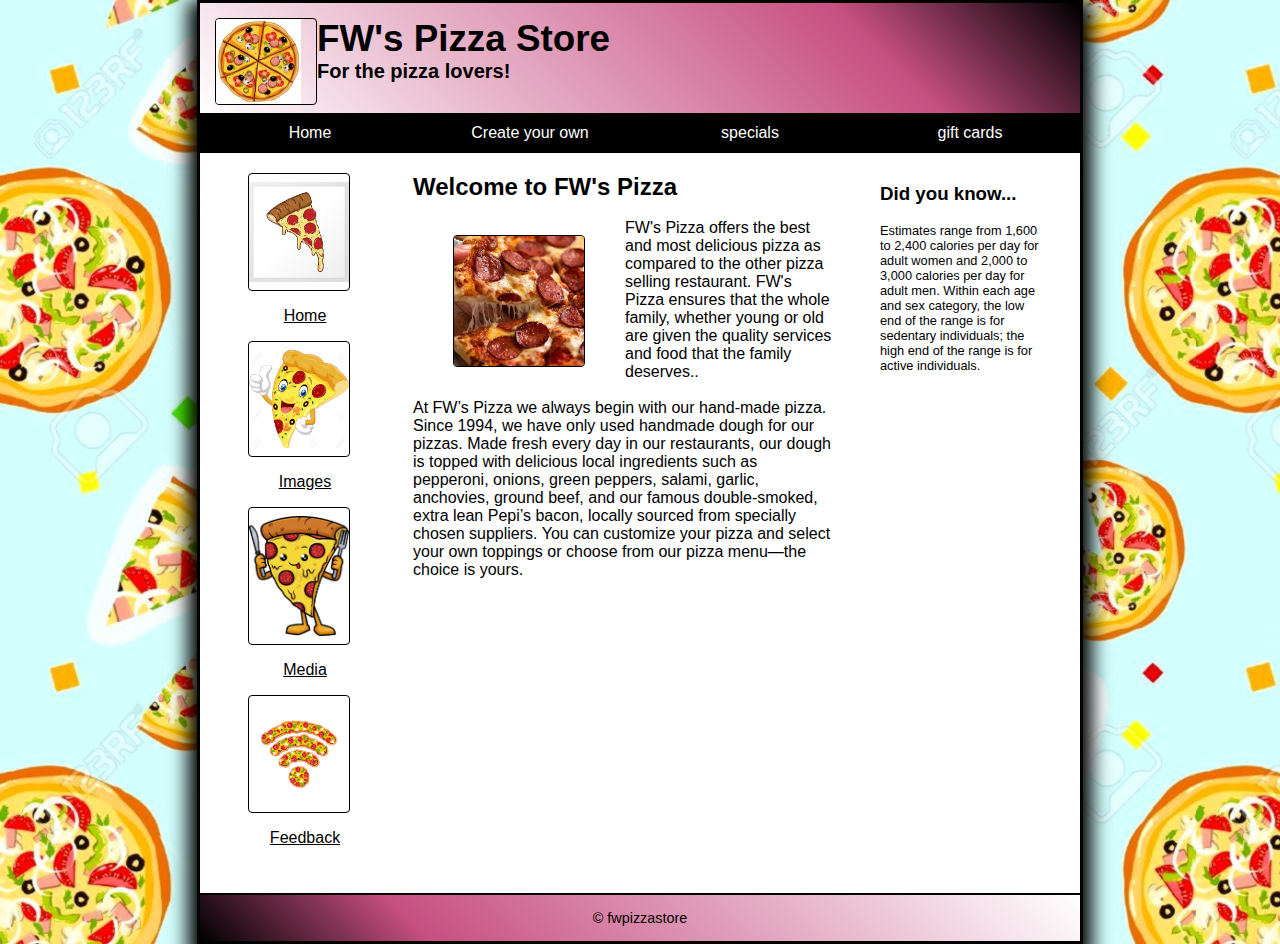
<file: public/index.html>
<!DOCTYPE html>

<html lang="en">
<head>
	<meta charset="utf-8" />
	<title>FW's Pizza Store</title>
	<link rel="shortcut icon" href="images/favicon.ico">
	<link rel="stylesheet" href="styles/main.css">
	<link rel="stylesheet" href="styles/home.css">
</head>

<body>

  <header>
  	<img src="images/PizzaIcon.jpg" alt="Pizza" width="85">
   	<h2>FW's Pizza Store</h2>
   	<h3>For the pizza lovers!</h3>
  </header>
  <nav id="nav_menu">
  	<ul>
    	<li><a href="index.html">Home</a></li>
    	<li class="moreitem"><a href="index.html">Create your own</a>
			<ul>
    			<li><a href="decorations/outdoor.html">salad</a></li>
    			<li><a href="decorations/indoor.html">pizza</a>
					<ul>
						<li><a href="decorations/outdoor.html">meat favourites</a></li>
						<li><a href="decorations/indoor.html">veggie favourites</a></li>
					</ul>
				</li>
    			<li><a href="decorations/table.html">soups</a></li>
    			<li><a href="decorations/treats.html">drinks</a></li>
    		</ul>
		</li>
		<li><a href="decorations/index.html">specials</a></li>
    	<li><a href="decorations/index.html">gift cards</a></li>
	</ul>
  </nav>
  <main>
  <aside id="left_sidebar">	
		<nav id="nav_list1">
		<figure><a href="index.html">
		<img src="images/pizza_home.jpg" alt="Home" width="100"></a> 
		<figcaption><ul><a href="index.html">Home</a></ul></figcaption>
		</figure>
		<figure><a href="pages/images.html">
		<img src="images/pizza_image.jpg" alt="Images" width="100"></a> 
   		<figcaption><ul><a href="pages/images.html">Images</a></ul></figcaption>
		</figure>
		<figure><a href="pages/media.html">
		<img src="images/pizza_media.jpg" alt="Media" width="100"></a> 
   		<figcaption><ul><a href="pages/media.html">Media</a></ul></figcaption>
		</figure>
		<figure><a href="pages/feedback.html">
		<img src="images/pizza_feedback.png" alt="Feedback" width="100"></a> 
   		<figcaption><ul><a href="pages/feedback.html">Feedback</a></ul></figcaption>
		</figure>
		</nav>
	</aside>	
	<section>		
		<h2>Welcome to FW's Pizza</h2><br>
		<figure>
		<img src="images/pizza_main.jpg" alt="Pizza" width="130">
		</figure>
    	<p>FW's Pizza offers the best and most delicious pizza as compared to the other pizza selling restaurant. 
		FW's Pizza ensures that the whole family, whether young or old are given the quality services and food that the family deserves.. </p><br>
		<p>At FW’s Pizza we always begin with our hand-made pizza. 
		Since 1994, we have only used handmade dough for our pizzas. 
		Made fresh every day in our restaurants, our dough is topped with delicious local ingredients 
		such as pepperoni, onions, green peppers, salami, garlic, anchovies, ground beef, and our famous double-smoked, 
		extra lean Pepi’s bacon, locally sourced from specially chosen suppliers. 
		You can customize your pizza and select your own toppings or choose from our pizza menu—the choice is yours.</p>
	</section>
	<aside id="right_sidebar">
   		<nav id="nav_list">
		<h3>Did you know...</h3><br>
   		<p>Estimates range from 1,600 to 2,400 calories per day for adult women and 2,000 to 3,000 calories per day for adult men. 
		Within each age and sex category, the low end of the range is for sedentary individuals; 
		the high end of the range is for active individuals.</p>		
		</nav>
	</aside>
	
  </main>

  <footer>
	<p>&copy; fwpizzastore</p>
  </footer>
</body>
</html>
</file>
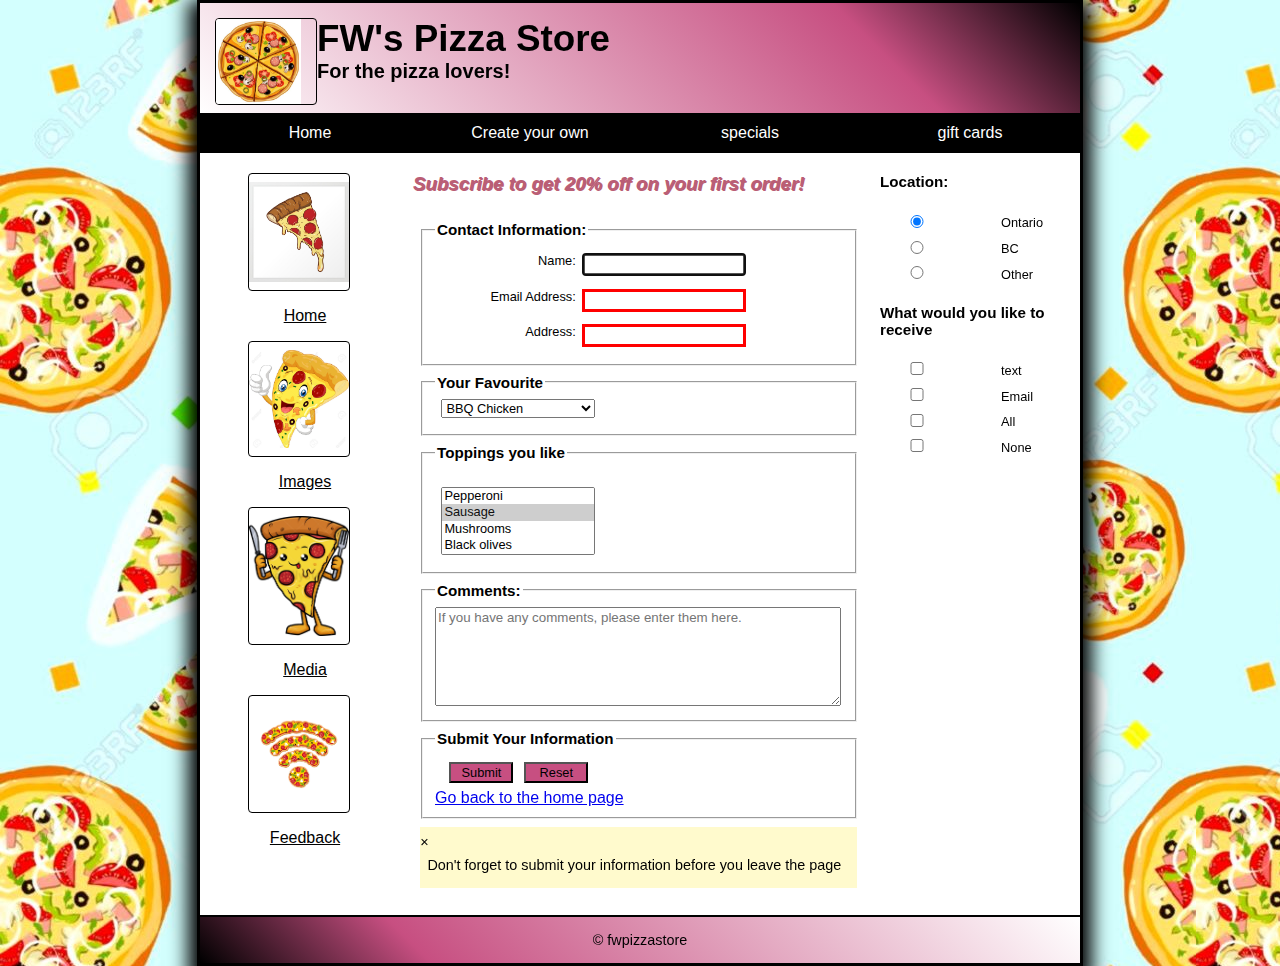
<file: public/pages/feedback.html>
<!DOCTYPE html>

<html lang="en">
<head>
	<meta charset="utf-8" />
	<title>FW's Pizza Store</title>
	<link rel="shortcut icon" href="../images/favicon.ico">
	<link rel="stylesheet" href="../styles/main.css">
	<link rel="stylesheet" href="../styles/feedback.css">
</head>

<body>

  <header>
  	<img src="../images/PizzaIcon.jpg" alt="Pizza" width="85">
   	<h2>FW's Pizza Store</h2>
   	<h3>For the pizza lovers!</h3>
  </header>
  <nav id="nav_menu">
  	<ul>
    	<li><a href="../index.html">Home</a></li>
    	<li class="moreitem"><a href="../index.html">Create your own</a>
			<ul>
    			<li><a href="decorations/outdoor.html">salad</a></li>
    			<li><a href="decorations/indoor.html">pizza</a>
					<ul>
						<li><a href="decorations/outdoor.html">meat favourites</a></li>
						<li><a href="decorations/indoor.html">veggie favourites</a></li>
					</ul>
				</li>
    			<li><a href="decorations/table.html">soups</a></li>
    			<li><a href="decorations/treats.html">drinks</a></li>
    		</ul>
		</li>
		<li><a href="decorations/index.html">specials</a></li>
    	<li><a href="decorations/index.html">gift cards</a></li>
	</ul>
  </nav>
  <main>
  <aside id="left_sidebar">	
		<nav id="nav_list1">
		<figure><a href="../index.html">
		<img src="../images/pizza_home.jpg" alt="Home" width="100"></a> 
		<figcaption><ul><a href="../index.html">Home</a></ul></figcaption>
		</figure>
		<figure><a href="../pages/images.html">
		<img src="../images/pizza_image.jpg" alt="Images" width="100"></a> 
   		<figcaption><ul><a href="../pages/images.html">Images</a></ul></figcaption>
		</figure>
		<figure><a href="../pages/media.html">
		<img src="../images/pizza_media.jpg" alt="Media" width="100"></a> 
   		<figcaption><ul><a href="../pages/media.html">Media</a></ul></figcaption>
		</figure>
		<figure><a href="../pages/feedback.html">
		<img src="../images/pizza_feedback.png" alt="Feedback" width="100"></a> 
   		<figcaption><ul><a href="../pages/feedback.html">Feedback</a></ul></figcaption>
		</figure>
		</nav>
	</aside>	
	<section>
		<h3>Subscribe to get 20% off on your first order!</h3><br>
		<form method="get">
		<fieldset id="contact">
		<legend>Contact Information:</legend>
		<label for="name">Name:</label>
		<input type="text" name="name" id="name" autofocus required><br>
		<label for="email">Email Address:</label>
		<input type="text" name="email" id="email" required><br>
		<label for="address">Address:</label>
		<input type="text" name="address" id="address" required><br>
		</fieldset>
		<fieldset id="interest">
		<legend>Your Favourite</legend>
		<select name="interest">
			<optgroup label="meat">
				<option value="bbqChicken">BBQ Chicken</option>
				<option value="hawaiian">Hawaiian</option>
				<option value="pepperoni">Pepperoni</option>
			</optgroup>
			<optgroup label="veggies">
				<option value="ultimate">Ultimate Veggie</option>
				<option value="mushroom">Mushroom</option>
				<option value="sundridtomatoes">Sun-Died Tomatoes</option>
			</optgroup>
		</select>
		</fieldset>
		<fieldset id="interest">
		<legend>Toppings you like</legend><br>
		<select name="toppings" size="4" multiple>
		<option value="pepperoni">Pepperoni</option>
		<option value="sausage" selected>Sausage</option>
		<option value="mushrooms">Mushrooms</option>
		<option value="olives">Black olives</option>
		<option value="onions">Onions</option>
		<option value="bacon">Canadian bacon</option>
		<option value="pineapple">Pineapple</option>
		</select>
		</fieldset>		
		<fieldset id="comments">
		<legend>Comments:</legend>
		<textarea name="comments" placeholder="If you have any comments, please enter them here."></textarea>		
		</fieldset>
		<fieldset id="buttons">
			<legend>Submit Your Information</legend>
				<label>&nbsp;</label>
				<input type="submit" id="submit" value="Submit">
				<input type="reset" id="reset" value="Reset"><br>
		<a href="../pages/index.html">Go back to the home page</a>
		</fieldset>
		<div id="message">
		<span class="closebtn" onclick="this.parentElement.style.display='none';">×</span>
		<div>
		<p>Don't forget to submit your information before you leave the page</p>
		</div>
		</div>
		</form>							
	</section>
	<aside id="right_sidebar">
   		<nav id="nav_list">	
		<legend>Location:</legend><br>
		<input type="radio" name="location" value="Ontario" checked>
		<label for="ontario">Ontario</label><br>
		<input type="radio" name="location" value="BritishColumbia">
		<label for="britishcolumbia">BC</label><br>
		<input type="radio" name="location" value="Other">
		<label for="other">Other</label><br><br>
		</nav>
		<legend>What would you like to receive</legend><br>
		<input type="checkbox" name="msg" value="msg">
		<label for="msg">text</label><br>
		<input type="checkbox" name="email" value="email">
		<label for="email">Email</label><br>
		<input type="checkbox" name="all" value="all">
		<label for="all">All</label><br>
		<input type="checkbox" name="none" value="none">
		<label for="none">None</label><br>
	</aside>	
  </main>

  <footer>
	<p>&copy; fwpizzastore</p>
  </footer>
</body>
</html>
</file>
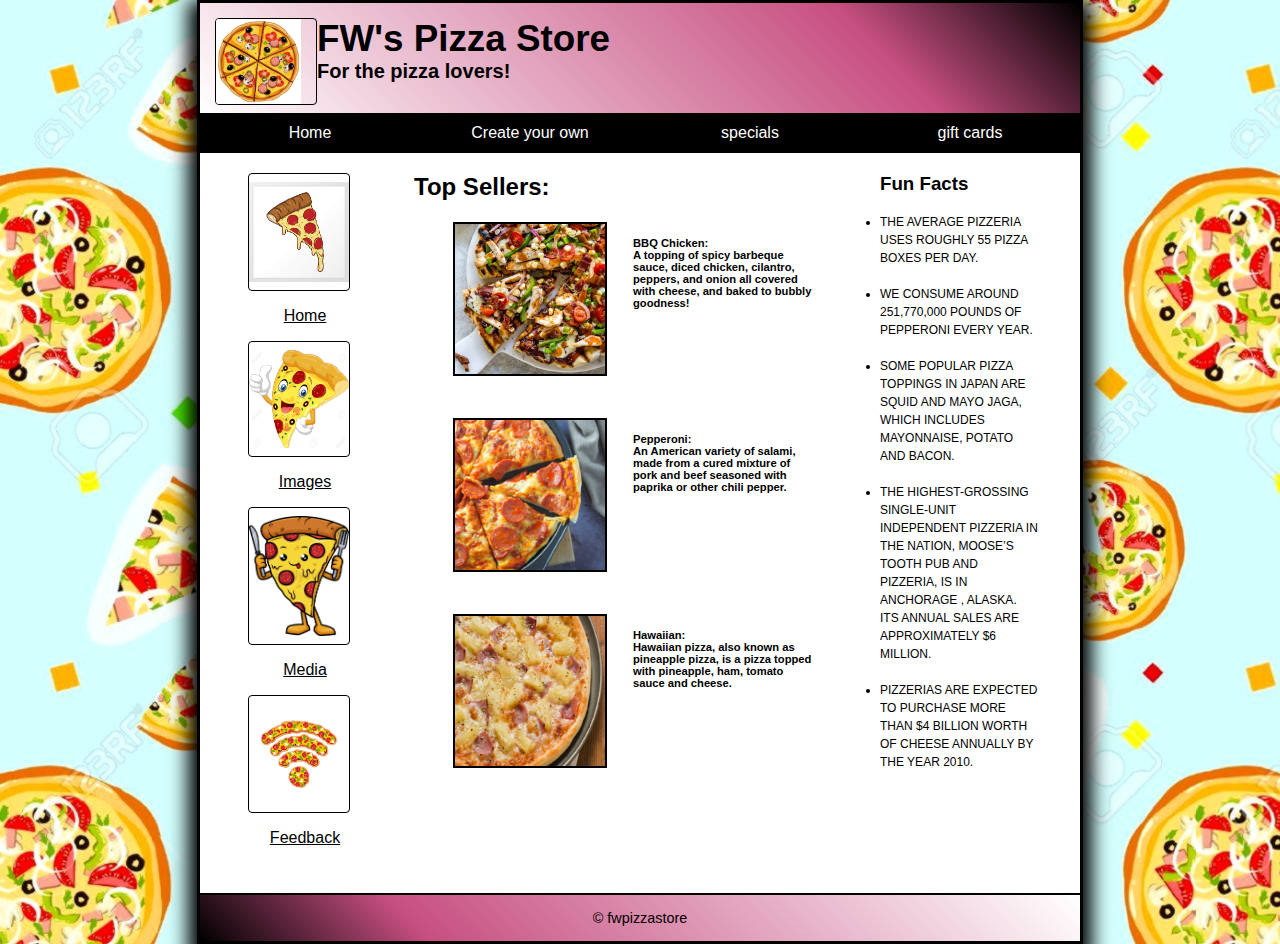
<file: public/pages/images.html>
<!DOCTYPE html>

<html lang="en">
<head>
	<meta charset="utf-8" />
	<title>FW's Pizza Store</title>
	<link rel="shortcut icon" href="../images/favicon.ico">
	<link rel="stylesheet" href="../styles/main.css">
	<link rel="stylesheet" href="../styles/images.css">
</head>

<body>

  <header>
  	<img src="../images/PizzaIcon.jpg" alt="Pizza" width="85">
   	<h2>FW's Pizza Store</h2>
   	<h3>For the pizza lovers!</h3>
  </header>
  <nav id="nav_menu">
  	<ul>
    	<li><a href="../index.html">Home</a></li>
    	<li class="moreitem"><a href="../index.html">Create your own</a>
			<ul>
    			<li><a href="decorations/outdoor.html">salad</a></li>
    			<li><a href="decorations/indoor.html">pizza</a>
					<ul>
						<li><a href="decorations/outdoor.html">meat favourites</a></li>
						<li><a href="decorations/indoor.html">veggie favourites</a></li>
					</ul>
				</li>
    			<li><a href="decorations/table.html">soups</a></li>
    			<li><a href="decorations/treats.html">drinks</a></li>
    		</ul>
		</li>
		<li><a href="decorations/index.html">specials</a></li>
    	<li><a href="decorations/index.html">gift cards</a></li>
	</ul>
  </nav>
  <main>
  <aside id="left_sidebar">	
		<nav id="nav_list1">
		<figure><a href="../index.html">
		<img src="../images/pizza_home.jpg" alt="Home" width="100"></a> 
		<figcaption><ul><a href="../index.html">Home</a></ul></figcaption>
		</figure>
		<figure><a href="../pages/images.html">
		<img src="../images/pizza_image.jpg" alt="Images" width="100"></a> 
   		<figcaption><ul><a href="../pages/images.html">Images</a></ul></figcaption>
		</figure>
		<figure><a href="../pages/media.html">
		<img src="../images/pizza_media.jpg" alt="Media" width="100"></a> 
   		<figcaption><ul><a href="../pages/media.html">Media</a></ul></figcaption>
		</figure>
		<figure><a href="../pages/feedback.html">
		<img src="../images/pizza_feedback.png" alt="Feedback" width="100"></a> 
   		<figcaption><ul><a href="../pages/feedback.html">Feedback</a></ul></figcaption>
		</figure>
		</nav>
	</aside>	
	<section>		
		<h2>Top Sellers:</h2>
		<figure>
		<p id="image1"></p> 
   		<figcaption><ul><p>BBQ Chicken:</p><p>A topping of spicy barbeque sauce, diced chicken, cilantro, peppers, 
		and onion all covered with cheese, 
		and baked to bubbly goodness! </p></ul></figcaption>
		</figure>
		<figure>
		<p id="image2"></p> 
   		<figcaption><ul><p>Pepperoni: </p><p>An American variety of salami, made from a cured mixture of pork and beef seasoned with paprika 
		or other chili pepper.</p></ul></figcaption>
		</figure>
		<figure>
		<p id="image3"></p> 
   		<figcaption><ul><p>Hawaiian: </p><p>Hawaiian pizza, also known as pineapple pizza, 
		is a pizza topped with pineapple, ham, tomato sauce and cheese.</p></ul></figcaption>
		</figure>		
	</section>
	<aside id="right_sidebar">
   		<nav id="nav_list">
   		<h3>Fun Facts</h3><br>
		<li>THE AVERAGE PIZZERIA USES ROUGHLY 55 PIZZA BOXES PER DAY.</li><br>
		<li>WE CONSUME AROUND 251,770,000 POUNDS OF PEPPERONI EVERY YEAR.</li><br>
		<li>SOME POPULAR PIZZA TOPPINGS IN JAPAN ARE SQUID AND MAYO JAGA, WHICH INCLUDES MAYONNAISE, POTATO AND BACON.</li><br>
		<li>THE HIGHEST-GROSSING SINGLE-UNIT INDEPENDENT PIZZERIA IN THE NATION, MOOSE’S TOOTH PUB AND PIZZERIA, IS IN ANCHORAGE , ALASKA. 
		ITS ANNUAL SALES ARE APPROXIMATELY $6 MILLION.</li><br>
		<li>PIZZERIAS ARE EXPECTED TO PURCHASE MORE THAN $4 BILLION WORTH OF CHEESE ANNUALLY BY THE YEAR 2010.</li><br>
		</nav>
	</aside>
	
  </main>

  <footer>
	<p>&copy; fwpizzastore</p>
  </footer>
</body>
</html>
</file>
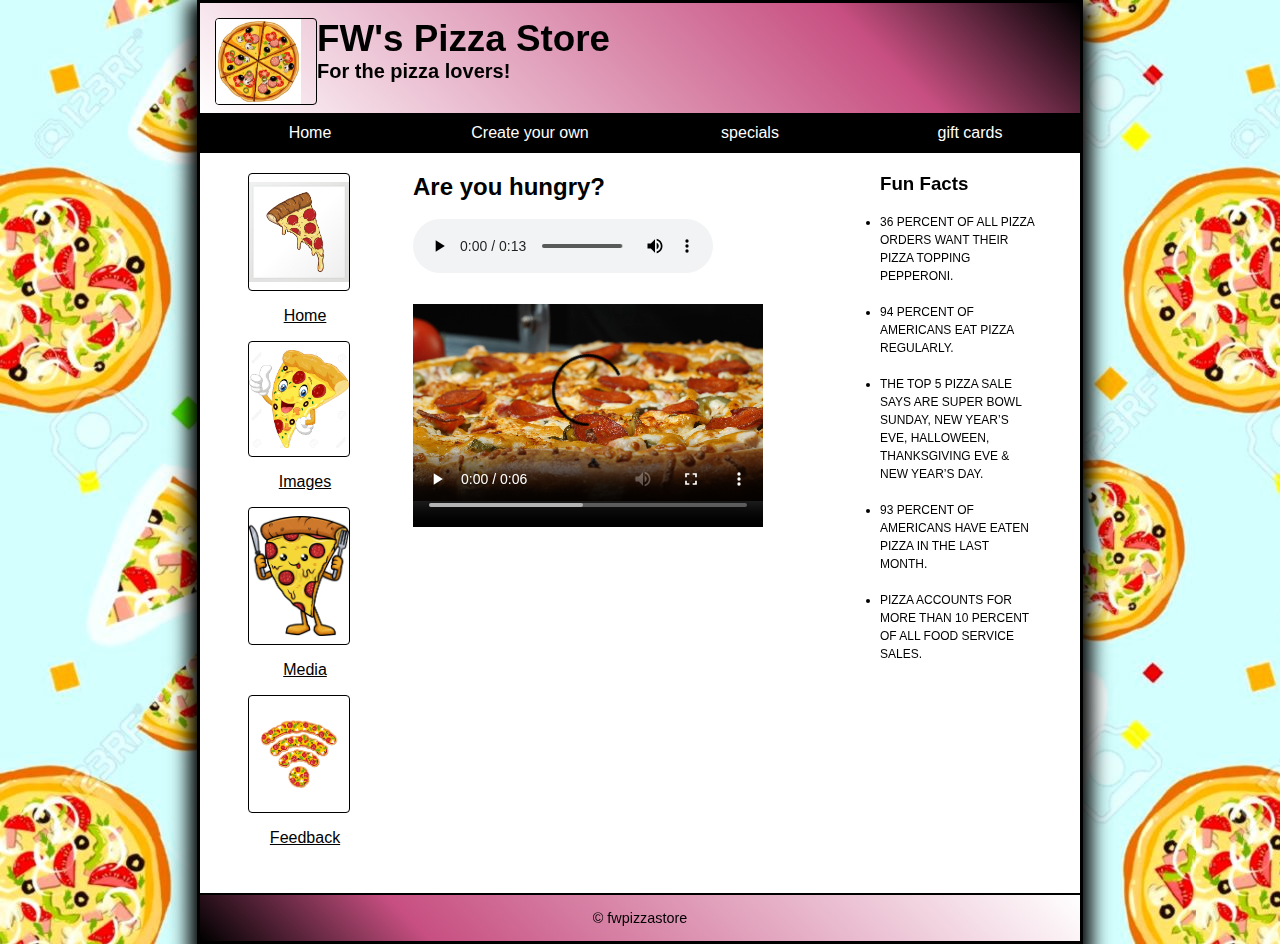
<file: public/pages/media.html>
<!DOCTYPE html>

<html lang="en">
<head>
	<meta charset="utf-8" />
	<title>FW's Pizza Store</title>
	<link rel="shortcut icon" href="../images/favicon.ico">
	<link rel="stylesheet" href="../styles/main.css">
	<link rel="stylesheet" href="../styles/media.css">
</head>

<body>

  <header>
  	<img src="../images/PizzaIcon.jpg" alt="Pizza" width="85">
   	<h2>FW's Pizza Store</h2>
   	<h3>For the pizza lovers!</h3>
  </header>
  <nav id="nav_menu">
  	<ul>
    	<li><a href="../index.html">Home</a></li>
    	<li class="moreitem"><a href="../index.html">Create your own</a>
			<ul>
    			<li><a href="decorations/outdoor.html">salad</a></li>
    			<li><a href="decorations/indoor.html">pizza</a>
					<ul>
						<li><a href="decorations/outdoor.html">meat favourites</a></li>
						<li><a href="decorations/indoor.html">veggie favourites</a></li>
					</ul>
				</li>
    			<li><a href="decorations/table.html">soups</a></li>
    			<li><a href="decorations/treats.html">drinks</a></li>
    		</ul>
		</li>
		<li><a href="decorations/index.html">specials</a></li>
    	<li><a href="decorations/index.html">gift cards</a></li>
	</ul>
  </nav>
  <main>
  <aside id="left_sidebar">	
		<nav id="nav_list1">
		<figure><a href="../index.html">
		<img src="../images/pizza_home.jpg" alt="Home" width="100"></a> 
		<figcaption><ul><a href="../index.html">Home</a></ul></figcaption>
		</figure>
		<figure><a href="../pages/images.html">
		<img src="../images/pizza_image.jpg" alt="Images" width="100"></a> 
   		<figcaption><ul><a href="../pages/images.html">Images</a></ul></figcaption>
		</figure>
		<figure><a href="../pages/media.html">
		<img src="../images/pizza_media.jpg" alt="Media" width="100"></a> 
   		<figcaption><ul><a href="../pages/media.html">Media</a></ul></figcaption>
		</figure>
		<figure><a href="../pages/feedback.html">
		<img src="../images/pizza_feedback.png" alt="Feedback" width="100"></a> 
   		<figcaption><ul><a href="../pages/feedback.html">Feedback</a></ul></figcaption>
		</figure>
		</nav>
	</aside>	
	<section>		
		<h2>Are you hungry?</h2><br>
		<audio id="audioplayer" controls autoplay>
		<source src="../media/fire.mp3">
		</audio>
		<video id="videoplayer" src="../media/pizzacutting.mp4" width="350" height="250" controls autoplay>
		</video><br><br>
    	<iframe width="350" height="250" src="https://www.youtube.com/embed/B9KVFppq3CA" 
		frameborder="0" allow="accelerometer; autoplay; clipboard-write; encrypted-media; gyroscope; 
		picture-in-picture" allowfullscreen></iframe>							
	</section>
	<aside id="right_sidebar">
   		<nav id="nav_list">
   		<h3>Fun Facts</h3><br>
		<li>36 PERCENT OF ALL PIZZA ORDERS WANT THEIR PIZZA TOPPING PEPPERONI.</li><br>
		<li>94 PERCENT OF AMERICANS EAT PIZZA REGULARLY.</li><br>
		<li>THE TOP 5 PIZZA SALE SAYS ARE SUPER BOWL SUNDAY, NEW YEAR’S EVE, HALLOWEEN, THANKSGIVING EVE & NEW YEAR’S DAY.</li><br>
		<li>93 PERCENT OF AMERICANS HAVE EATEN PIZZA IN THE LAST MONTH.</li><br>
		<li>PIZZA ACCOUNTS FOR MORE THAN 10 PERCENT OF ALL FOOD SERVICE SALES.</li><br>
		</nav>
	</aside>
	
  </main>

  <footer>
	<p>&copy; fwpizzastore</p>
  </footer>
</body>
</html>
</file>
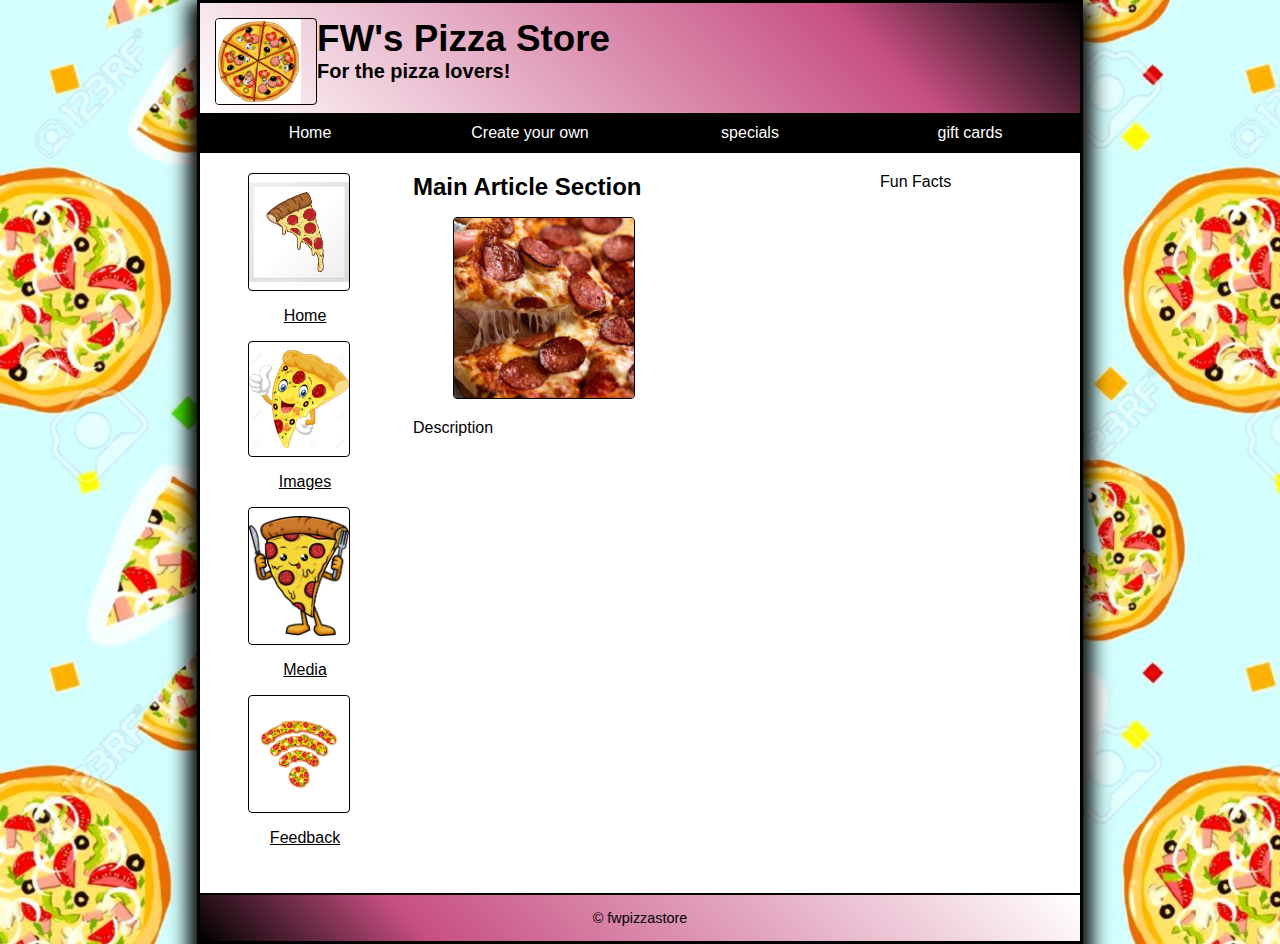
<file: public/pages/template.html>
<!DOCTYPE html>

<html lang="en">
<head>
	<meta charset="utf-8" />
	<title>FW's Pizza Store</title>
	<link rel="shortcut icon" href="../images/favicon.ico">
	<link rel="stylesheet" href="../styles/main.css">
</head>

<body>

  <header>
  	<img src="../images/PizzaIcon.jpg" alt="Pizza" width="85">
   	<h2>FW's Pizza Store</h2>
   	<h3>For the pizza lovers!</h3>
  </header>
  <nav id="nav_menu">
  	<ul>
    	<li><a href="../index.html">Home</a></li>
    	<li class="moreitem"><a href="../index.html">Create your own</a>
			<ul>
    			<li><a href="decorations/outdoor.html">salad</a></li>
    			<li><a href="decorations/indoor.html">pizza</a>
					<ul>
						<li><a href="decorations/outdoor.html">meat favourites</a></li>
						<li><a href="decorations/indoor.html">veggie favourites</a></li>
					</ul>
				</li>
    			<li><a href="decorations/table.html">soups</a></li>
    			<li><a href="decorations/treats.html">drinks</a></li>
    		</ul>
		</li>
		<li><a href="decorations/index.html">specials</a></li>
    	<li><a href="decorations/index.html">gift cards</a></li>
	</ul>
  </nav>
  <main>
  <aside id="left_sidebar">	
		<nav id="nav_list1">
		<figure><a href="../index.html">
		<img src="../images/pizza_home.jpg" alt="Home" width="100"></a> 
		<figcaption><ul><a href="../index.html">Home</a></ul></figcaption>
		</figure>
		<figure><a href="../pages/images.html">
		<img src="../images/pizza_image.jpg" alt="Images" width="100"></a> 
   		<figcaption><ul><a href="../pages/images.html">Images</a></ul></figcaption>
		</figure>
		<figure><a href="../pages/media.html">
		<img src="../images/pizza_media.jpg" alt="Media" width="100"></a> 
   		<figcaption><ul><a href="../pages/media.html">Media</a></ul></figcaption>
		</figure>
		<figure><a href="../pages/feedback.html">
		<img src="../images/pizza_feedback.png" alt="Feedback" width="100"></a> 
   		<figcaption><ul><a href="../pages/feedback.html">Feedback</a></ul></figcaption>
		</figure>
		</nav>
	</aside>	
	<section>		
		<h2>Main Article Section</h2>
		<figure>
		<img src="../images/pizza_main.jpg" alt="Pizza" width="180">
		</figure>
    	<p>Description</p>							
	</section>
	<aside id="right_sidebar">
   		<nav id="nav_list">
   		<p>Fun Facts</p>
		</nav>
	</aside>
	
  </main>

  <footer>
	<p>&copy; fwpizzastore</p>
  </footer>
</body>
</html>
</file>
<file: public/styles/main.css>
html {
	background-image: url("../images/pizza.png");	
}
body  {
	font-family: Verdana, Arial, Helvetica, sans-serif;
	width: 880px;
	background-color: white;
	margin: 0 auto; 
	padding: 0;
	border: 3px solid black;
	box-shadow: 0 9px 18px 9px;
}
h1, h2, h3, p {
	margin: 0;
	padding: 0;
}

/* Header */
header { 
    background-image: -webkit-linear-gradient(45deg, white 0%, #C74F81 75%, black 100%);
    background-image: -moz-linear-gradient(45deg, white 0%, #C74F81 75%, black 100%);
    background-image: -o-linear-gradient(45deg, white 0%, #C74F81 75%, black 100%);
    background-image: linear-gradient(45deg, white 0%, #C74F81 75%, black 100%);
    padding: 15px;
} 
header img { 
	float: left; 
	padding-right: 15px;  
} 
header h2 {
	font-size: 230%;
}
header h3 {
	font-size: 125%;
	padding-bottom: 15px;
}

img {
  border: 1px solid black;
  border-radius: 4px;
}

img:hover {
  box-shadow: 0 0 2px 1px rgba(0, 140, 186, 0.5);
}

/* Navigation menu */
#nav_menu {
	clear: left;
}
#nav_menu ul {
	list-style: none;
	position: relative;
}
#nav_menu ul li {
	float: left;
}
#nav_menu ul ul {
	display: none;
	position: absolute;
	top: 100%;
}
#nav_menu ul ul li {
	float: none;
	position: relative;
}
#nav_menu ul ul li ul {
	position: absolute;
	left: 100%;
	top: 0;
}
#nav_menu ul li.moreitem ul li ul {
	position: absolute;
	left: 100%;
	top: 0;
}
#nav_menu ul li:hover > ul {
	display: block;
}
#nav_menu > ul::after {
	content: "";
	clear: both;
	display: block;
}
#nav_menu ul {
	margin: 0;
	padding: 0;
}
#nav_menu ul li a {
	text-align: center;
	display: block;
	width: 220px;
	padding: .7em 0;
	text-decoration: none;
	background-color: black;
	color: white;
}
#nav_menu ul li a.current {
	color: orange;
}
#nav_menu ul li a:hover, #nav_menu ul li a:focus {
	background-color: gray;
}

/* Sidebar */
#right_sidebar {
	float: right; 
	width: 190px;
	height: 700px;
	padding: 20px 10px;
}

#left_sidebar {
	float: left;
	width: 187px;
	padding: 4px 3px;
}

#left_sidebar figcaption ul a{
	color: black;

}

#nav_list1 ul {
	float: right;
	list-style: none;
	width: 90px;
	text-align: center;
}

#nav_list1 img {
	float: right;
	padding-bottom: .5em;
	padding-top: .5em;
}

#nav_list1 ul a:hover, #nav_list1 ul a:focus {
	color:green;
}



/* Section */
section {
	width: 420px;
	float: left;
	padding: 20px 20px;
}

/* Footer */
footer { 
	clear: both;
	border-top: 2px solid black;
	padding: 15px;
    background-image: -webkit-linear-gradient(45deg, black 0%, #C74F81 25%, white 100%);
    background-image: -moz-linear-gradient(45deg, black 0%, #C74F81 25%, white 100%);
    background-image: -o-linear-gradient(45deg, black 0%, #C74F81 25%, white 100%);
    background-image: linear-gradient(45deg, black 0%, #C74F81 25%, white 100%);
} 
footer p {
	font-size: 90%;
	text-align: center;
}
</file>
<file: public/styles/home.css>
#nav_list h3 {
	padding-top: .5em;
}

#nav_list p { 
	list-style: none;
	margin-right: 2em;
	font-size: 80%;
	text-align: left;
}

section figure {
	float: left;
}

section p {
	font-family: Arial;
}
</file>
<file: public/styles/feedback.css>
section h3 {
	font-style: italic;
	color: #BA5E75;
    text-shadow: 1px 1px;
}

input {
	margin-left: 1em;
	margin-top: .5em;
	margin-bottom: .5em;
}
input[type=text]:focus {
	border: 3px solid #555;
}
input:required, input[required] {
		border: 3px solid red;
}
textarea {
	height: 7em;
	width: 30em; 
	font-family: Arial, Helvetica, sans-serif; 
}
fieldset {
	margin: .5em;
	padding-top: .5em;
}

#message {
	margin: .5em;
	padding-top: .5em;
	width: 30.3em;
	font-size: 90%;
	background-color: #FFFACD;
}

#message p {
	margin: .5em;
	padding-bottom: 1em;
}
	
legend {
	color: black;
	font-weight: bold;
	font-size: 95%;
}
#contact {
	width: 25.5em;
}
#age_gender {
	width: 25.5em;
}
#location {
	width: 9em;
}
#interest {
	width: 25.5em;
}
#contact label {
	float: left;
	width: 11em;
	text-align: right;
	margin-top: .5em;
}
#comments {
	width: 25.5em;
}
#buttons {
	width: 25.5em;
}
#right_sidebar input {
  margin-left: -30px;
}
#right_sidebar label {
	text-align: left;
}
#right_sidebar legend {
	padding-left: 10px;
}
#right_sidebar {
	width: 200px;
}

label, input, select {
	font-size: 80%;
}
input, select {
	width: 12em;
	margin-left: .5em;
	margin-bottom: .5em;
}
#buttons input {
	width: 5em;
	background-color: #C74F81;
}
</file>
<file: public/styles/images.css>
section figure {
	float: left;
	margin-right: 1em;
}

section h2 {
	float: left;
	padding-left: 1px;
}

section figcaption {
	display: block;
	font-weight: bold;
	padding-top: .25em;
	margin-bottom: .5em;
}

section img {
	float: left;
	margin-top: 10px;
	margin-bottom: 10px;
}

section ul {
	margin-left: 140px;
}

section p {
	font-size: 70%;
}

#nav_list li {
	font-family: Arial;
	font-size: 75%;
	line-height: 1.5;
}
#nav_list {
	text-align: left;
	margin-right: 2em;
}
#image1 {
		background-image: url("../images/bbqchicken.jpg");
		background-size: 150px 150px;
		width: 150px;
		height: 150px;
		float: left;
		margin-top: 5px;
		margin-bottom: 5px;
		display: inline;
		border: 2px solid black;
}

#image2 {
		background-image: url("../images/pepperoni.jpg");
		background-size: 150px 150px;
		width: 150px;
		height: 150px;
		float: left;
		margin-top: 5px;
		margin-bottom: 5px;
		border: 2px solid black;
}

#image3 {
		background-image: url("../images/hawaiian.jpg");
		background-size: 150px 150px;
		width: 150px;
		height: 150px;
		float: left;
		margin-top: 5px;
		margin-bottom: 5px;
		border: 2px solid black;
}

#image1:hover {
	background-image: url("../images/bbqchicken2.jpg");}
#image2:hover {
	background-image: url("../images/pepperoni2.jpg");}
#image3:hover {
	background-image: url("../images/hawaiian2.jpg");}
</file>
<file: public/styles/media.css>
.iframe-container
{position: float; width: 100%; padding-bottom: 56.25%; height: 0;}
.frame-container iframe{
position: float; top:0; left: 0; width: 100%; height: 100;}

#nav_list li {
	font-family: Arial;
	font-size: 75%;
	line-height: 1.5;
}
#nav_list {
	text-align: left;
	margin-right: 2em;
}


.videoplayer {
	border: 10px double black;
	position: float;
}

.frame {
	border: 10px double black;
	position: float;
}
</file>
